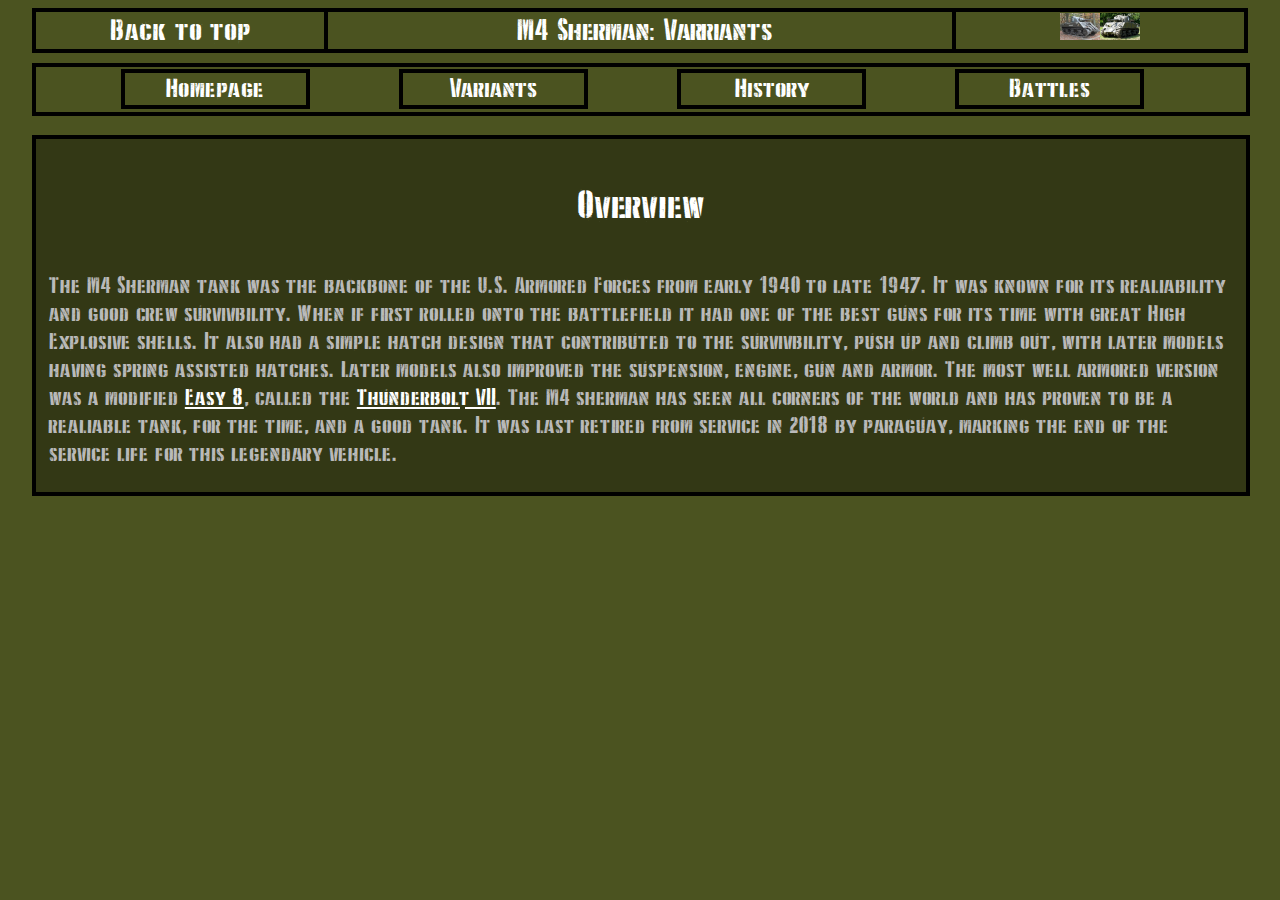
<file: index.html>
<!DOCTYPE html>
<html>
<head>
    <title>M4 Sherman: Overview</title>
    <link rel="stylesheet" type="text/css" href="css/Index.css">
    <meta charset="utf-8">
</head>
<body>
      <!-- Header Bar--> 
<a name="anchor"></a>
<p class="anchor">If you found this, congrats</p>
    <div class="invisibar"></div>
    <div class="VertButton"><a href="#anchor" class="headerbarlink">Back to top</a></div>
    <div class="header">M4 Sherman: Varriants</div>
    <div class="MiniPicture"><img src="images/MiniPicture2.jpg" style="width:40px;"><img src="images/MiniPicture.jpg" style="width:40px;"></div>
    <div class="navbar">
        <div class="navitem"><a class="headerbarlink" href="#">Homepage</a></div>
        <div class="navitem"><a class="headerbarlink" href="Variants.html">Variants</a></div>
        <div class="navitem"><a class="headerbarlink" href="History.html">History</a></div>
        <div class="navitem"><a class="headerbarlink" href="Battles.html">Battles</a></div>
    </div>
<!--End of header bar-->
 
<div class="bodytext">
        <p class="sectionTitle">Overview<p>
            <p>The M4 Sherman tank was the backbone of the U.S. Armored Forces from early 1940 to late 1947. It was known for its realiability and good crew survivbility. When if first rolled onto the battlefield it had one of the best guns for its time with great High Explosive shells. It also had a simple hatch design that contributed to the survivbility, push up and climb out, with later models having spring assisted hatches. Later models also improved the suspension, engine, gun and armor. The most well armored version was a modified <span class="modelVersion">Easy 8</span>, called the <span class="modelVersion">Thunderbolt VII</span>. The M4 sherman has seen all corners of the world and has proven to be a realiable tank, for the time, and a good tank. It was last retired from service in 2018 by paraguay, marking the end of the service life for this legendary vehicle. 

         </p>
     </div>
 
</body>
</html>
</file>
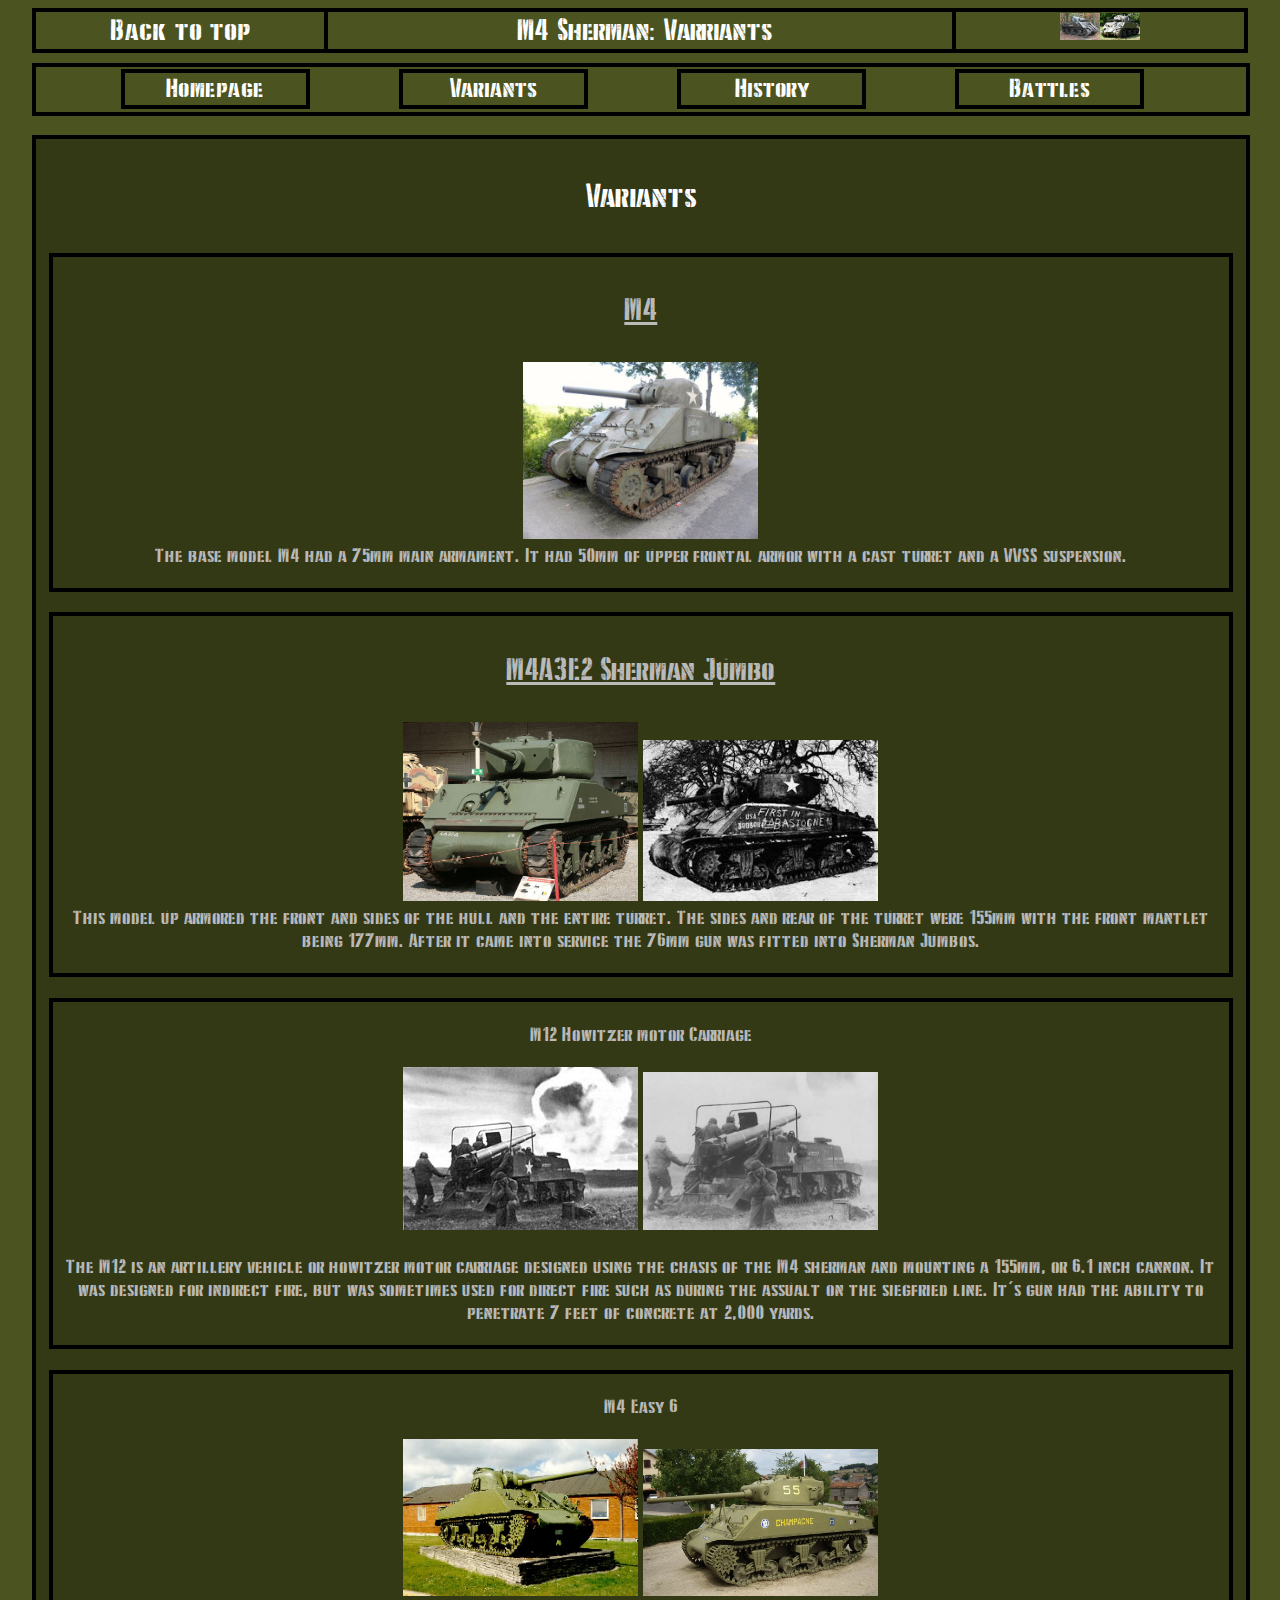
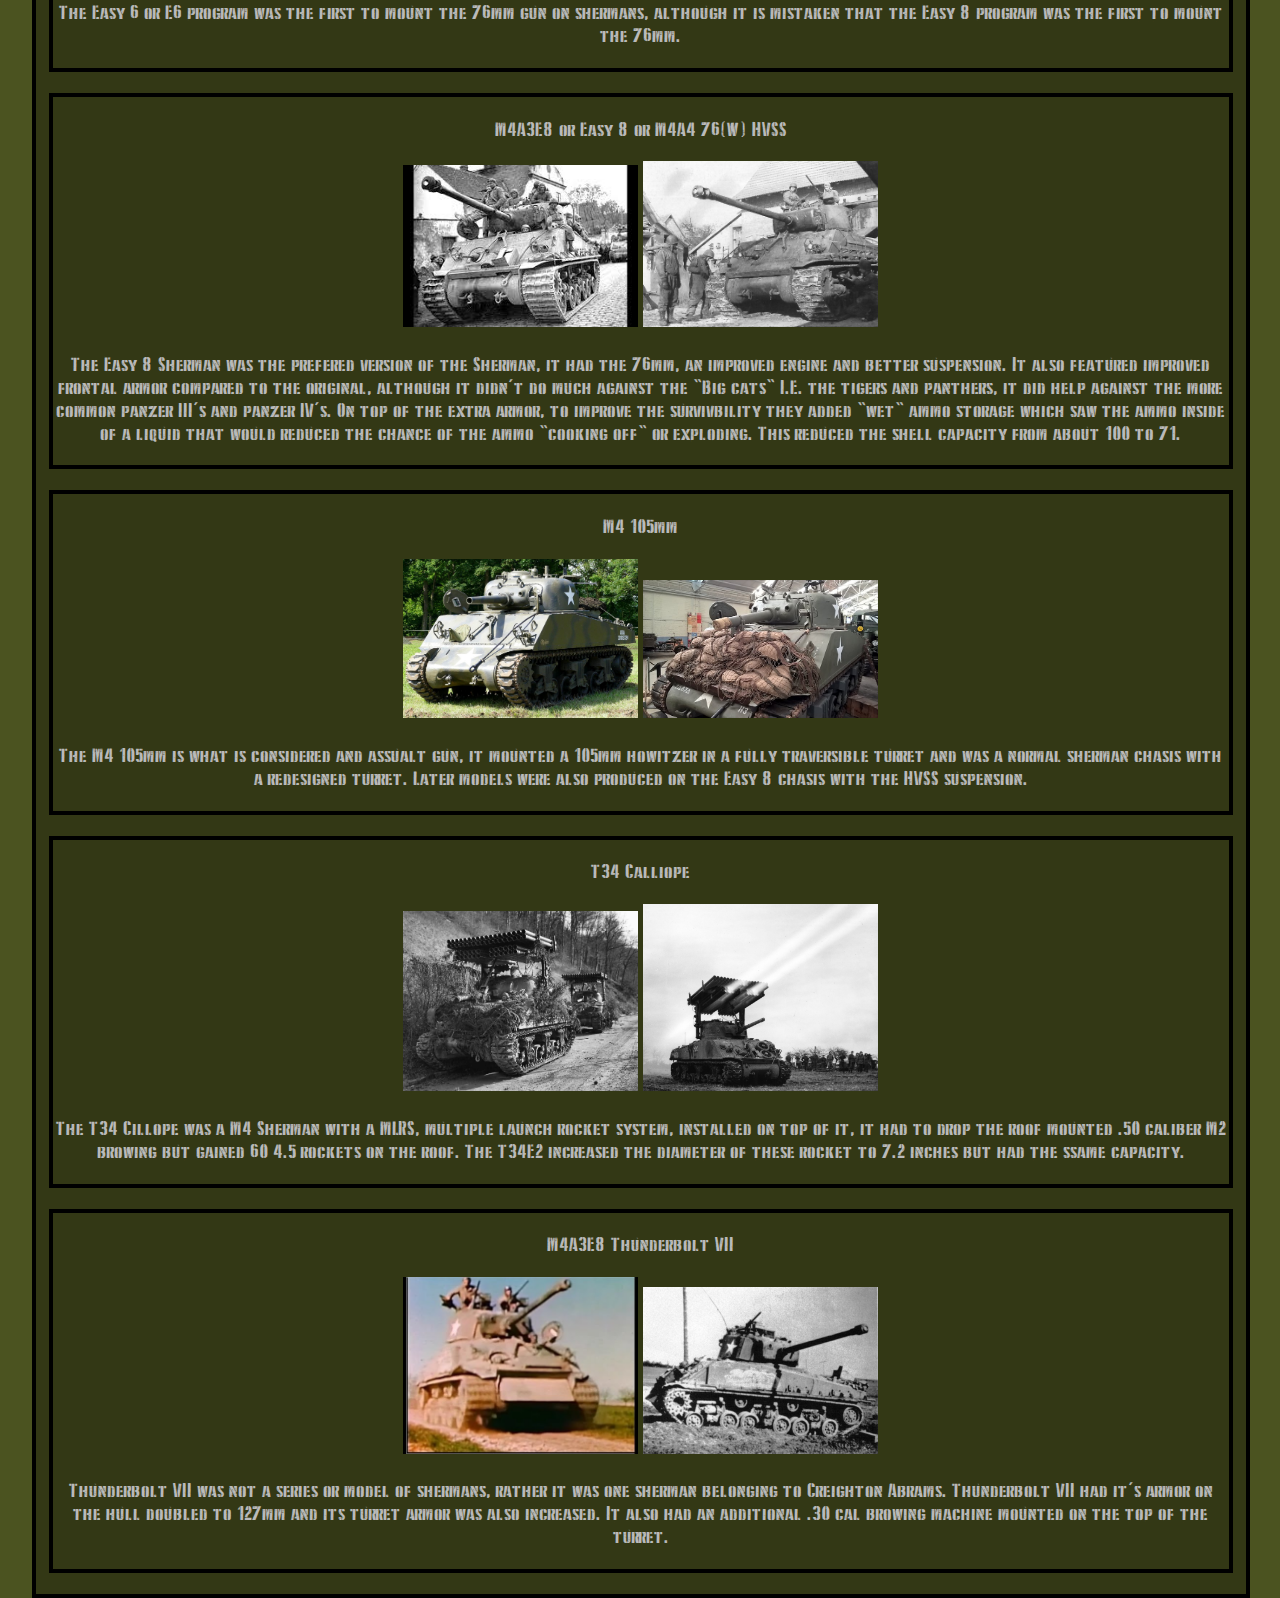
<file: Variants.html>
<!DOCTYPE html>
<html>
<head>
    <title>M4 Sherman: Variants</title>
    <link rel="stylesheet" type="text/css" href="css/Index.css">    
    <meta charset="utf-8">
</head>
<body>
     <!-- Header Bar--> 
<a name="anchor"></a>
<p class="anchor">If you found this, congrats</p>
    <div class="invisibar"></div>
    <div class="VertButton"><a href="#anchor" class="headerbarlink">Back to top</a></div>
    <div class="header">M4 Sherman: Varriants</div>
    <div class="MiniPicture"><img src="images/MiniPicture2.jpg" style="width:40px;"><img src="images/MiniPicture.jpg" style="width:40px;"></div>
    <div class="navbar">
        <div class="navitem"><a class="headerbarlink" href="#">Homepage</a></div>
        <div class="navitem"><a class="headerbarlink" href="Variants.html">Variants</a></div>
        <div class="navitem"><a class="headerbarlink" href="History.html">History</a></div>
        <div class="navitem"><a class="headerbarlink" href="Battles.html">Battles</a></div>
    </div>
<!--End of header bar-->
 

<div class="variantbody">
    <p class="sectionTitle">Variants</p>
    
    <div class="VarriantBox">    
        <p Class="variant">M4</p>
        <p>
        <img src="images/M4 base.jpg" style="width:20%;">
        </br>
        The base model M4 had a 75mm main armament. It had 50mm of upper frontal armor with a cast turret and a VVSS suspension.
        
         </p>
    </div>

    <div class="VarriantBox">
        <p class="variant">M4A3E2 Sherman Jumbo</p>
        <p>
        <img src="images/M4A3E2.jpg" style="width:20%">
        <img src="images/cobraking.jpg" style="width:20%">
        </br>
        This model up armored the front and sides of the hull and the entire turret. The sides and rear of the turret were 155mm with the front mantlet being 177mm.
        After it came into service the 76mm gun was fitted into Sherman Jumbos.
        </p>
        </div>

    <div class="VarriantBox">
        <p class="varriant">M12 Howitzer motor Carriage</p>
        <img src="images/M12.jpg" style="width:20%;">
        <img src="images/m12_2.jpg"  style="width:20%;">
        <p>
            The M12 is an artillery vehicle or howitzer motor carriage designed using the chasis of the M4 sherman and mounting a 155mm, or 6.1 inch cannon. It was designed for indirect fire, but was sometimes used for direct fire such as during the assualt on the siegfried line. It's gun had the ability to penetrate 7 feet of concrete at 2,000 yards. 
        </p>
    </div>

    <div class="VarriantBox">
    <p class="varriant">M4 Easy 6</p>
    <p>
    <img src="images/Easy6.jpg"  style="width:20%;">
    <img src="images/Easy6-2.jpg"  style="width:20%;">
    </br>
    The Easy 6 or E6 program was the first to mount the 76mm gun on shermans, although it is mistaken that the Easy 8 program was the first to mount the 76mm.
    </p>
    </div>

    <div class="VarriantBox">
        <p class="varriant">M4A3E8 or Easy 8 or M4A4 76(W) HVSS</p>
        <img src="images/Easy8.jpg" style="width:20%;">
        <img src="images/Easy8-2.jpg" style="width:20%;">
    <p>
        The Easy 8 Sherman was the prefered version of the Sherman, it had the 76mm, an improved engine and better suspension. It also featured improved frontal armor compared to the original, although it didn't do much against the "Big cats" I.E. the tigers and panthers, it did help against the more common panzer III's and panzer IV's. On top of the extra armor, to improve the survivbility they added "wet" ammo storage which saw the ammo inside of a liquid that would reduced the chance of the ammo "cooking off" or exploding. This reduced the shell capacity from about 100 to 71.
    </p>
    </div>

    <div class="VarriantBox">
        <p class="varriant">M4 105mm</p>
        <img src="images/MiniPicture.jpg" style="width:20%;">
        <img src="images/sherman-105mm.jpg" style="width:20%;">
        <p>
            The M4 105mm is what is considered and assualt gun, it mounted a 105mm howitzer in a fully traversible turret and was a normal sherman chasis with a redesigned turret. Later models were also produced on the Easy 8 chasis with the HVSS suspension.
        </p>
    </div>

    <div class="VarriantBox">
        <p class="varriant">T34 Calliope</p>
        <img src="images/Calliope-2.jpg" style="width:20%;">
        <img src="images/Calliope.jpg" style="width:20%;">
        <p>
            The T34 Cillope was a M4 Sherman with a MLRS, multiple launch rocket system, installed on top of it, it had to drop the roof mounted .50 caliber M2 browing but gained 60 4.5 rockets on the roof. The T34E2 increased the diameter of these rocket to 7.2 inches but had the ssame capacity.
        </p>
    </div>

    <div class="VarriantBox">
        <p class="varriant">M4A3E8 Thunderbolt VII</p>
        <img src="images/thunderboltVII2.jpg" style="width:20%;">
        <img src="images/ThunderboltVII.jpg" style="width:20%;">
        <p>
            Thunderbolt VII was not a series or model of shermans, rather it was one sherman belonging to Creighton Abrams. Thunderbolt VII had it's armor on the hull doubled to 127mm and its turret armor was also increased. It also had an additional .30 cal browing machine mounted on the top of the turret.
        </p>
    </div>
</div>

</body>
</html>
</file>
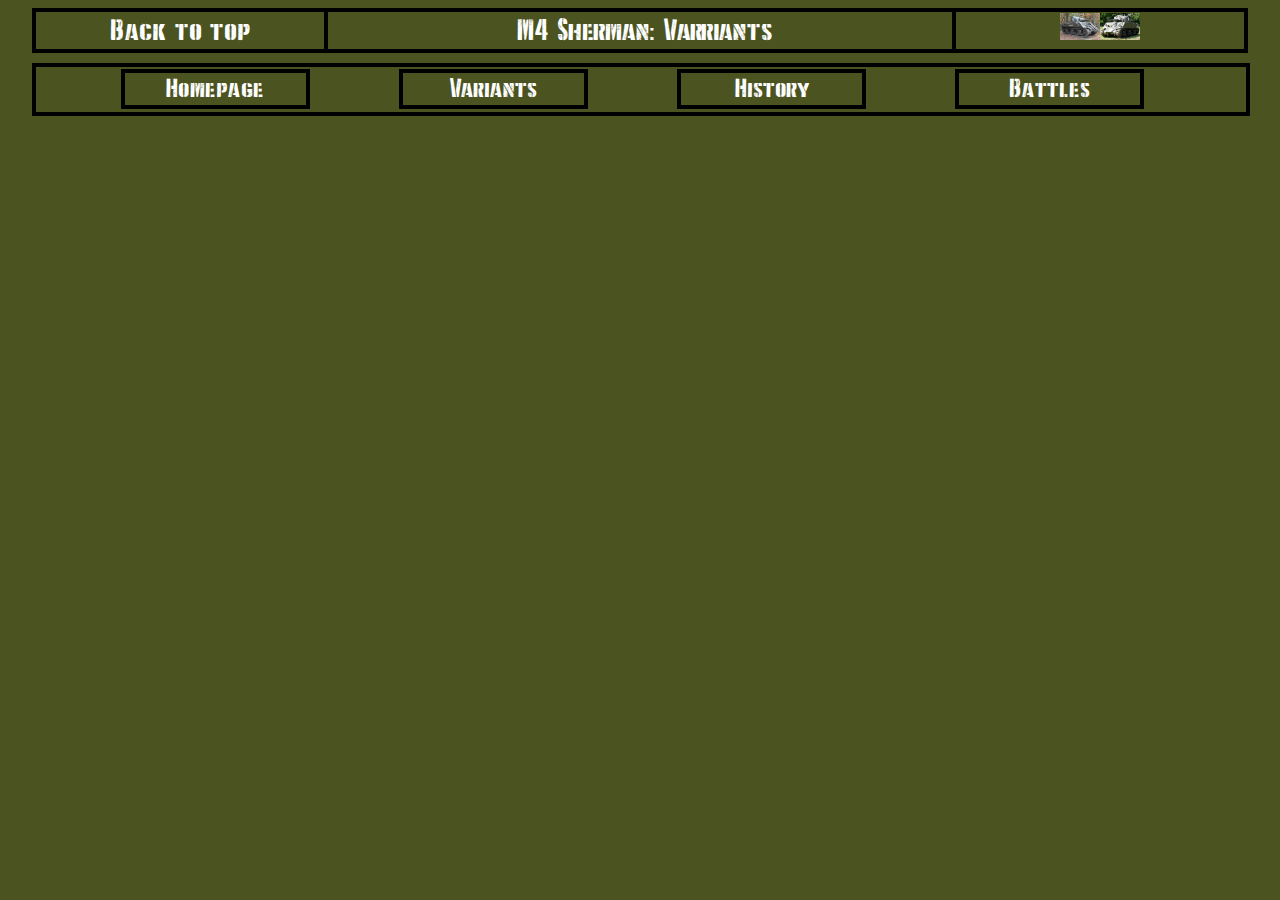
<file: Varients.html>
<!DOCTYPE html>
<html>
<head>
    <title>M4 Sherman: Variants</title>
    <link rel="stylesheet" type="text/css" href="css/Index.css">    
    <meta charset="utf-8">
</head>
<body>

 <!-- Header Bar--> 
<p class="anchor">If you found this, congrats</p>
    <div class="invisibar"></div>
    <div class="VertButton"><a href="#anchor" class="headerbarlink">Back to top</a></div>
    <div class="header">M4 Sherman: Varriants</div>
    <div class="MiniPicture"><img src="images/MiniPicture2.jpg" style="width:40px;"><img src="images/MiniPicture.jpg" style="width:40px;"></div>
    <div class="navbar">
        <div class="navitem"><a class="headerbarlink" href="#">Homepage</a></div>
        <div class="navitem"><a class="headerbarlink" href="Varients.html">Variants</a></div>
        <div class="navitem"><a class="headerbarlink" href="History.html">History</a></div>
        <div class="navitem"><a class="headerbarlink" href="Battles.html">Battles</a></div>
    </div>
<!--End of header bar-->
  
</body>
</html>
</file>
<file: css/Index.css>
@font-face{
    font-family: 'StAR';
    src: 
    url(../Fonts/D_day_stencil/D_Day_Stencil.ttf) format('truetype');
    }

@media only screen and (max-width:500px){
    body{
        background-color:#4b5320;
    }
}


@media only screen and (min-width:501px) and (max-width:719px){

    body{
        background-color:#4b5320;
    }
}

@media only screen and (min-width:720px) and (max-width:2160px){

    body{
        background-color:#4b5320;
        width:95%;
    }

    .invisibar{
        width:100%;
        height: 50%;
        bottom:87%;
        background-color: #4b5320;
        position:fixed;
        z-index:2;
    }
    .header{
        position:fixed;
        left:25%;
        width:50%;
        font-family:StAR;
        font-size:2em;
        text-align:center;
        border: black solid 4px;
        background-color:#4b5320;
        z-index:3;
        color:white;

    }
    
    .VertButton{
        background-color:#4b5320;
        position:fixed;
        text-decoration:none;
        left:2.5%;
        width:22.5%;
        font-family: StAR;
        font-size: 2em;
        border: black solid 4px;
        text-align: center;
        z-index:4;
        -webkit-transition-duration: 1s;
                transition-duration: 1s;
        color:#bababa;
    }
    .VertButton:hover{
        background-color:black;
        border: solid white 4px;
        color:white;
        text-decoration:none;
        -webkit-transition-duration: 1s;
                transition-duration: 1s;
    }
    .VertButton:link{
        position:fixed;
        text-decoration:none;
        left:2.5%;
        width:22.5%;
        font-family: StAR;
        font-size: 2em;
        border: black solid 4px;
        text-align: center;
        z-index:4;
        -webkit-transition-duration: 1s;
                transition-duration: 1s;
    }
    
    .VertButton:visited{
        position:fixed;
        text-decoration:none;
        left:2.5%;
        width:22.5%;
        font-family: StAR;
        font-size: 2em;
        border: black solid 4px;
        text-align: center;
        z-index:4;
                -webkit-transition-duration: 1s;
        transition-duration: 1s;
        color:#bababa;
        
    }
    
    .MiniPicture{
        background-color:#4b5320;
        position: fixed;
        right: 2.5%;
        width:22.5%;
        font-family: StAR;
        font-size: 2em;
        border:black solid 4px;
        text-align: center;
        z-index:3;
    }
    
    .navbar{
        background-color:#4b5320;
        left:2.5%;
        width:94.5%;
        border: solid black 4px;
        top:7%;
        position:fixed;
        height: 5%;
        z-index:3;
    }
    .navitem{
        Width:15%;
        margin-left:7%;
        font-family:StAR;
        font-size:1.75em;
        border: solid black 4px;   
        display:inline-block;
        margin-top:0.15%;
        text-align:center;
        text-decoration:none;
        -webkit-transition-duration: 1s;
                transition-duration: 1s;
    }
    
    .navitem:hover{
        background-color:black;
        border: solid white 4px;
        color:white;
        text-decoration:none;
        -webkit-transition-duration: 1s;
                transition-duration: 1s;
    }
    
    .headerbarlink{
        color:white;
        text-decoration:none;
        width:15%;
    }
    .headerbarlink:visited{
        color:white;
        text-decoration:none;
    }
    
    .headerbarlink:hover{
        color:gold;
        text-decoration:none;
        -webkit-transition-duration: 1s;
                transition-duration: 1s;
    }

    .headerbarlink:active{
        color:gold;
    }
    
    .anchor{
        color:transparent;
        position:fixed;
        display:none;
    }

    .bodytext{
        font-size: 1.3em;
        position:absolute;
        top:15%;
        border: black solid 4px;
        width:92.5%;
        left:2.5%;
        background-attachment: scroll;
        background-color:#333815;
        font-size:1.5em;
        font-family:'StAR';
        padding-left: 1%;
        padding-right:1%;
        color:#bababa;
    }

    .sectionTitle{
        Color:white;
        font-size:1.75em;
        font-family: 'StAR';
        text-align: center;
        width:94.5;
        left:2.5%;
    }
}

    .modelVersion{
        Color:white;
        text-decoration: underline;
    }

    .variant{
        text-align:center;
        font-size:1.6em;
        text-decoration: underline;
    }

    .variantbody{
        font-size: 1.3em;
        position:absolute;
        top:15%;
        border: black solid 4px;
        width:92.5%;
        left:2.5%;
        background-attachment: scroll;
        background-color:#333815;
        font-size:1.3em;
        font-family:'StAR';
        padding-left: 1%;
        padding-right:1%;
        color:#bababa;
        text-align:center;
        display:inline-block;
    }

@font-face{
    font-family: 'Biggie';
    src:
    url(../Fonts/Noto-serif/NotoSerif-ExtraBold.ttf) format('truetype');
}

.VarriantBox{
    border: solid black 4px;
    margin-bottom:1em;
}
</file>
